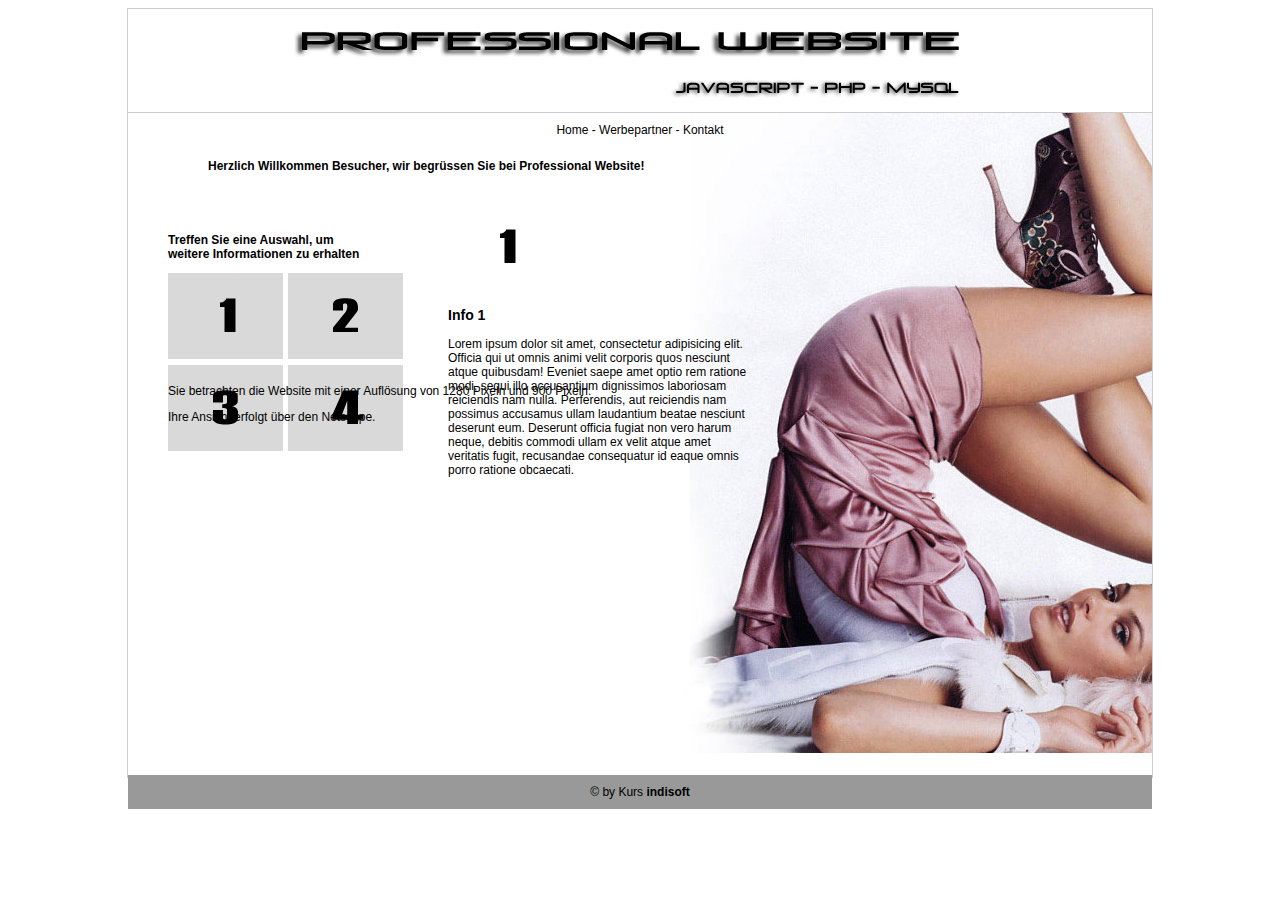
<file: index.html>
<!DOCTYPE html>
<html xmlns="http://www.w3.org/1999/xhtml">
<head>
    <meta charset="UTF-8">
    <meta name="description" content="Professional Website" lang="de" />
    <meta name="author" content="Anna Wietholtz" lang="de" />
    <meta name="creator" content="Selma-Caroline Kannengießer" lang="de" />
    <meta name="robots" content="index, follow" />
    <meta name="viewport" content="width=device-width, initial-scale=1.0, user-scalable=yes" />
    <title>Index</title>
    <link rel="stylesheet" href="css/formatierung.css" type="text/css" media="screen">
    <script type="text/javascript" src="js/functionen.js"></script>
    <script src="js/functionenbild.js"></script>

</head>

<body>
    <!--Logo-->
    <div id="box">

        <div id="logobereich"><img src="logobild/logo.jpg" alt="Professional Website - JS/PHP/MySQL" width="700" height="100" title="Professional Website - JS/PHP/MySQL"></div>

        <!--Navigation-->
        <div id="navibereich"><a href="home.html" title="Home">Home</a> - <a href="werbepartner.html" title="Werbepartner">Werbepartner</a> - <a href="kontakt.html" title="Kontakt">Kontakt</a></div>



        <!--Begrüßung-->
        <div id="eingabebegruessung">
            <script>
                begruessung();
            </script>
        </div>

        <!--NoScript-->
        <div id="inhaltsbereich"><noscript>Javascript ist in Ihrem Browser inaktiv, daher erhalten Sie die Informationen dieser Seite nicht im vollen Umfang. <br> Bitte aktivieren Sie JavaScript!</noscript> <br><br>

            <!--Inhalt-->
            <!--Zahlenbox-->
            <div id="infobereich">
                <p><strong>Treffen Sie eine Auswahl, um <br>weitere Informationen zu erhalten</strong></p>
                <div id="info1">
                    <img src="kleinbilder/eins_inaktiv.jpg" id="box1" alt="box1">
                </div>
                <div id="info2">
                    <img src="kleinbilder/zwei_inaktiv.jpg" id="box2" alt="box2">
                </div>
                <div id="info3">
                    <img src="kleinbilder/drei_inaktiv.jpg" id="box3" alt="box3">
                </div>
                <div id="info4">
                    <img src="kleinbilder/vier_inaktiv.jpg" id="box4" alt="box4">
                </div>

            </div>
            <!--Informationen zu Zahlen-->
            <div id="textbereich">
                <div id="text1">
                    <img src="kleinbilder/eins_aktiv.jpg" id="popup1" alt="eins">
                    <h3>Info 1</h3>
                    <p>Lorem ipsum dolor sit amet, consectetur adipisicing elit. Officia qui ut omnis animi velit corporis quos nesciunt atque quibusdam! Eveniet saepe amet optio rem ratione modi, sequi illo accusantium dignissimos laboriosam reiciendis nam nulla. Perferendis, aut reiciendis nam possimus accusamus ullam laudantium beatae nesciunt deserunt eum. Deserunt officia fugiat non vero harum neque, debitis commodi ullam ex velit atque amet veritatis fugit, recusandae consequatur id eaque omnis porro ratione obcaecati.</p>
                </div>
                <div id="text2">
                    <img src="kleinbilder/zwei_aktiv.jpg" id="popup2" alt="eins">
                    <h3>Info 2</h3>
                    <p>Lorem ipsum dolor sit amet, consectetur adipisicing elit. Officia qui ut omnis animi velit corporis quos nesciunt atque quibusdam! Eveniet saepe amet optio rem ratione modi, sequi illo accusantium dignissimos laboriosam reiciendis nam nulla. Perferendis, aut reiciendis nam possimus accusamus ullam laudantium beatae nesciunt deserunt eum. Deserunt officia fugiat non vero harum neque, debitis commodi ullam ex velit atque amet veritatis fugit, recusandae consequatur id eaque omnis porro ratione obcaecati.</p>
                </div>
                <div id="text3">
                    <img src="kleinbilder/drei_aktiv.jpg" id="popup3" alt="eins">
                    <h3>Info 3</h3>
                    <p>Lorem ipsum dolor sit amet, consectetur adipisicing elit. Officia qui ut omnis animi velit corporis quos nesciunt atque quibusdam! Eveniet saepe amet optio rem ratione modi, sequi illo accusantium dignissimos laboriosam reiciendis nam nulla. Perferendis, aut reiciendis nam possimus accusamus ullam laudantium beatae nesciunt deserunt eum. Deserunt officia fugiat non vero harum neque, debitis commodi ullam ex velit atque amet veritatis fugit, recusandae consequatur id eaque omnis porro ratione obcaecati.</p>
                </div>
                <div id="text4">
                    <img src="kleinbilder/vier_aktiv.jpg" id="popup4" alt="eins">
                    <h3>Info 4</h3>
                    <p>Lorem ipsum dolor sit amet, consectetur adipisicing elit. Officia qui ut omnis animi velit corporis quos nesciunt atque quibusdam! Eveniet saepe amet optio rem ratione modi, sequi illo accusantium dignissimos laboriosam reiciendis nam nulla. Perferendis, aut reiciendis nam possimus accusamus ullam laudantium beatae nesciunt deserunt eum. Deserunt officia fugiat non vero harum neque, debitis commodi ullam ex velit atque amet veritatis fugit, recusandae consequatur id eaque omnis porro ratione obcaecati.</p>
                </div>

            </div>
           
            <!--Auflösung und Browser-->
            <p id="aufloesungstext">
                <script>
                    aufloesung();
                </script>
            </p>
            <p id="browsertext">
                <script>
                    browser();
                </script>
            </p>
        </div>
        <!--Footer-->
        <div id="footerbereich">&copy; by Kurs <strong>indisoft</strong></div>

    </div>
</body></html>
</file>
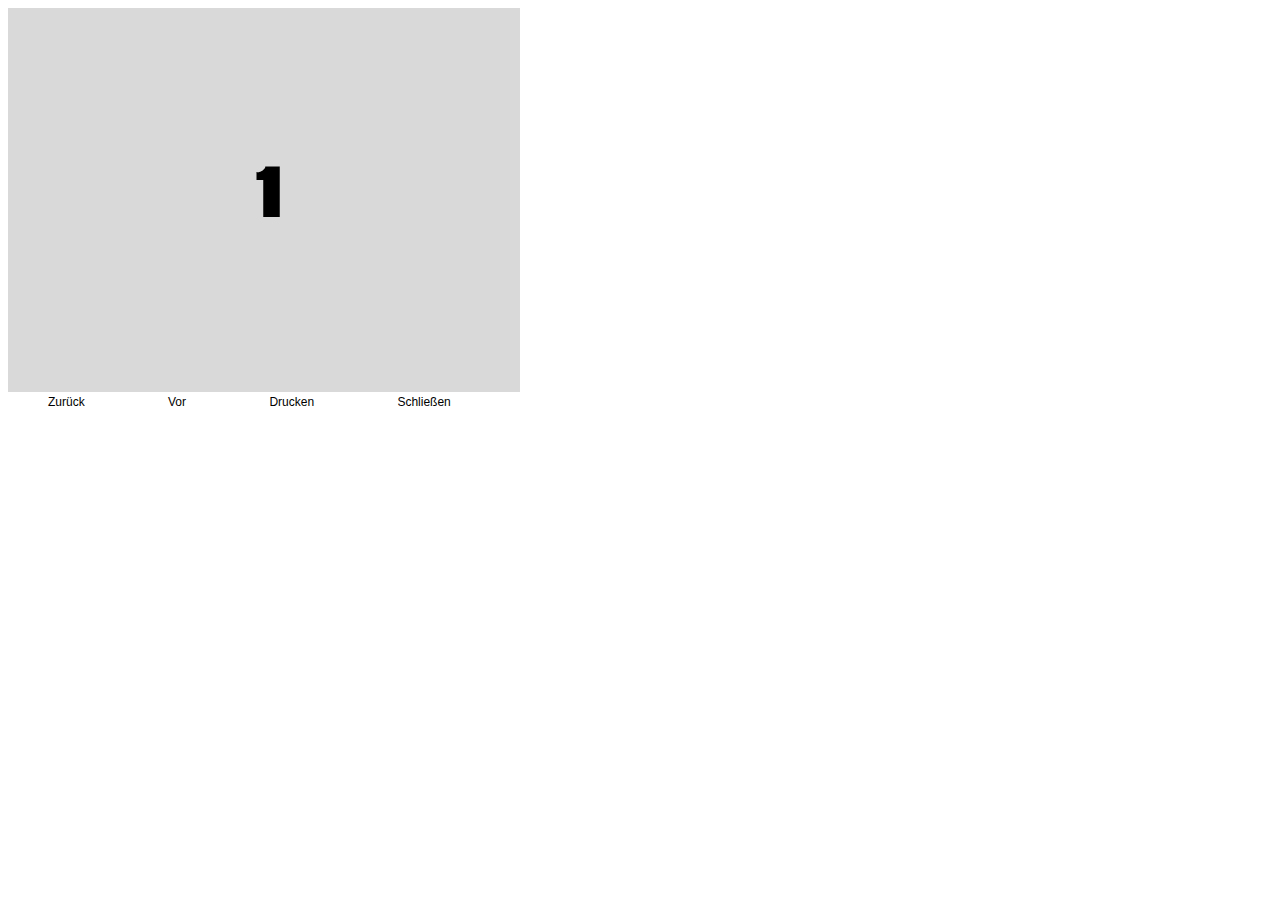
<file: bildangebot1.html>
<!DOCTYPE html>
<html lang="en">
<head>
    <meta charset="UTF-8">
    <title>Bildangebot1</title>
    <link rel="stylesheet" href="css/formatierung.css">
    <script src="js/functionenbild.js"></script>
  
</head>
<body>
   
    <img src="grossbilder/eins.jpg" id="nummer1" alt="Bild Nummer1">
    <br>  
    <a href="bildangebot4.html" id="zurueck">Zurück</a>
    <a href="bildangebot2.html" id="vor">Vor</a>
    <a href="#" id="drucken">Drucken</a>
    <a href="#" id="schliessen">Schließen</a>
  
   <script type="text/javascript">
        window.onload = function() {
            var vor = document.getElementById("vor");
            var schliessen = document.getElementById("schliessen");
            var zurueck = document.getElementById("zurueck");
            var drucken = document.getElementById("drucken");
            vor.onclick = function() {
                history.forward();
            }


            schliessen.onclick = function() {
                window.close();
            }

            zurueck.onclick = function() {
                history.back();
            }

            drucken.onclick = function() {
                window.print();
            }

        }
         </script>
</body>
</html>
</file>
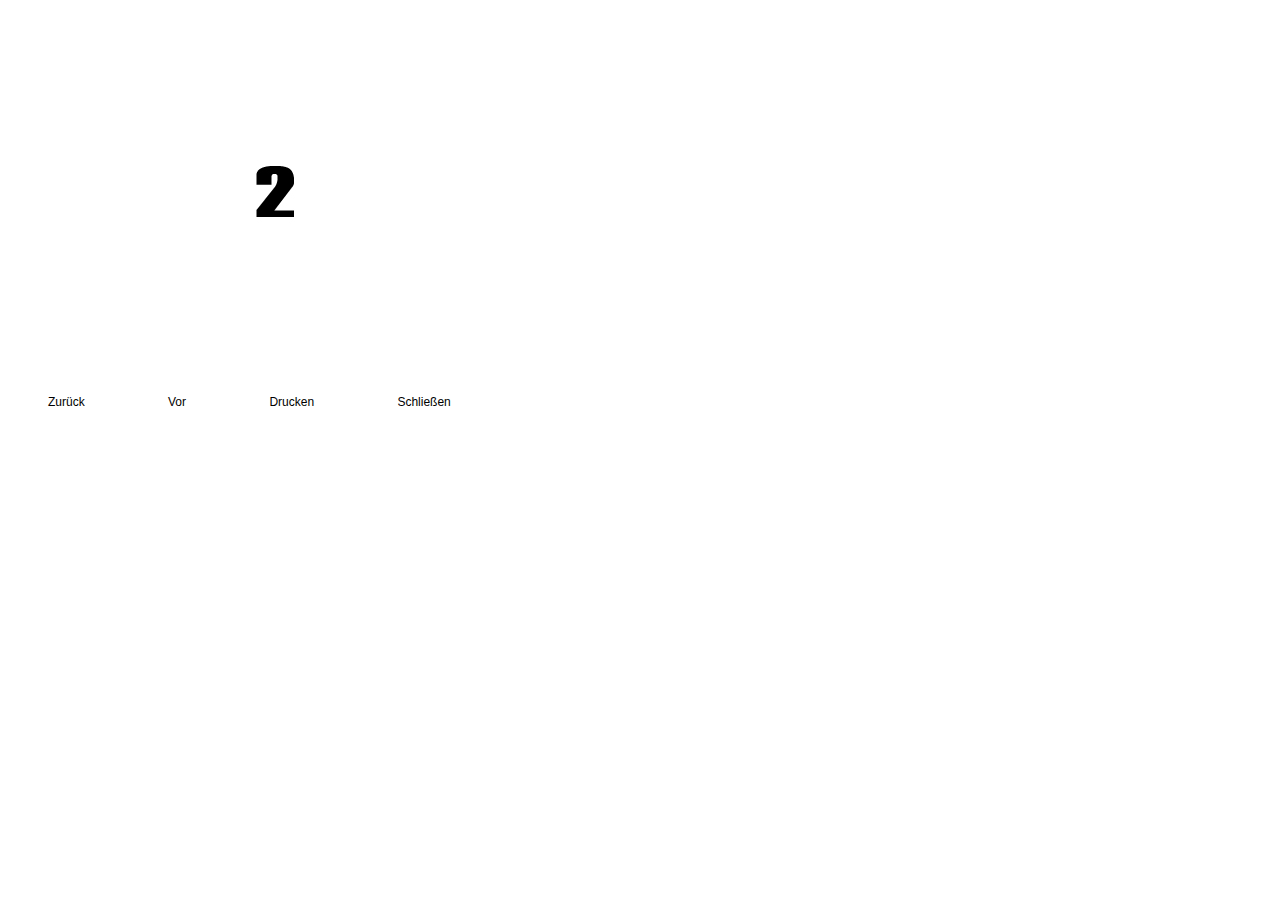
<file: bildangebot2.html>
<!DOCTYPE html>
<html lang="en">
<head>
    <meta charset="UTF-8">
    <title>Bildangebot1</title>
    <link rel="stylesheet" href="css/formatierung.css">
    <script src="js/functionenbild.js"></script>
  
</head>
<body>
   
    <img src="grossbilder/zwei.jpg" id="nummer2" alt="Bild Nummer2">
    <br>  
      <a href="bildangebot1.html" id="zurueck">Zurück</a>
    <a href="bildangebot3.html" id="vor">Vor</a>
    <a href="#" id="drucken">Drucken</a>
    <a href="#" id="schliessen">Schließen</a>
    
    
        <script type="text/javascript">
        window.onload = function() {
            var vor = document.getElementById("vor");
            var schliessen = document.getElementById("schliessen");
            var zurueck = document.getElementById("zurueck");
            var drucken = document.getElementById("drucken");
            vor.onclick = function() {
                history.forward();
            }


            schliessen.onclick = function() {
                window.close();
            }

            zurueck.onclick = function() {
                history.back();
            }

            drucken.onclick = function() {
                window.print();
            }

        }
         </script>
  
</body>
</html>
</file>
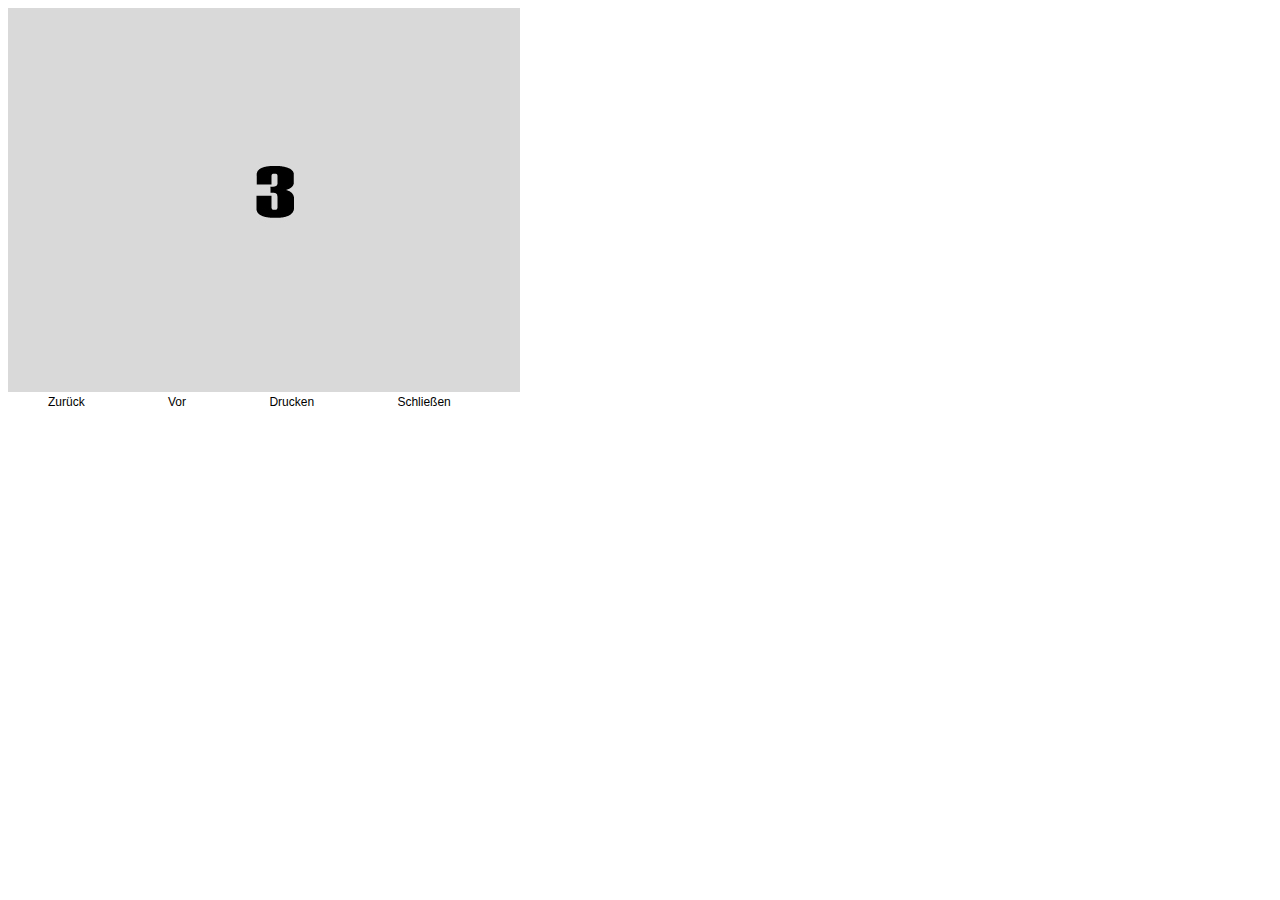
<file: bildangebot3.html>
<!DOCTYPE html>
<html lang="en">
<head>
    <meta charset="UTF-8">
    <title>Bildangebot3</title>
    <link rel="stylesheet" href="css/formatierung.css">
    <script src="js/functionenbild.js"></script>
  
</head>
<body>
   
    <img src="grossbilder/drei.jpg" id="nummer3" alt="Bild Nummer3">
    <br>  
      <a href="bildangebot2.html" id="zurueck">Zurück</a>
    <a href="bildangebot4.html" id="vor">Vor</a>
    <a href="#" id="drucken">Drucken</a>
    <a href="#" id="schliessen">Schließen</a>
    
        <script type="text/javascript">
        window.onload = function() {
            var vor = document.getElementById("vor");
            var schliessen = document.getElementById("schliessen");
            var zurueck = document.getElementById("zurueck");
            var drucken = document.getElementById("drucken");
            vor.onclick = function() {
                history.forward();
            }


            schliessen.onclick = function() {
                window.close();
            }

            zurueck.onclick = function() {
                history.back();
            }

            drucken.onclick = function() {
                window.print();
            }

        }
    </script>
  
</body>
</html>
</file>
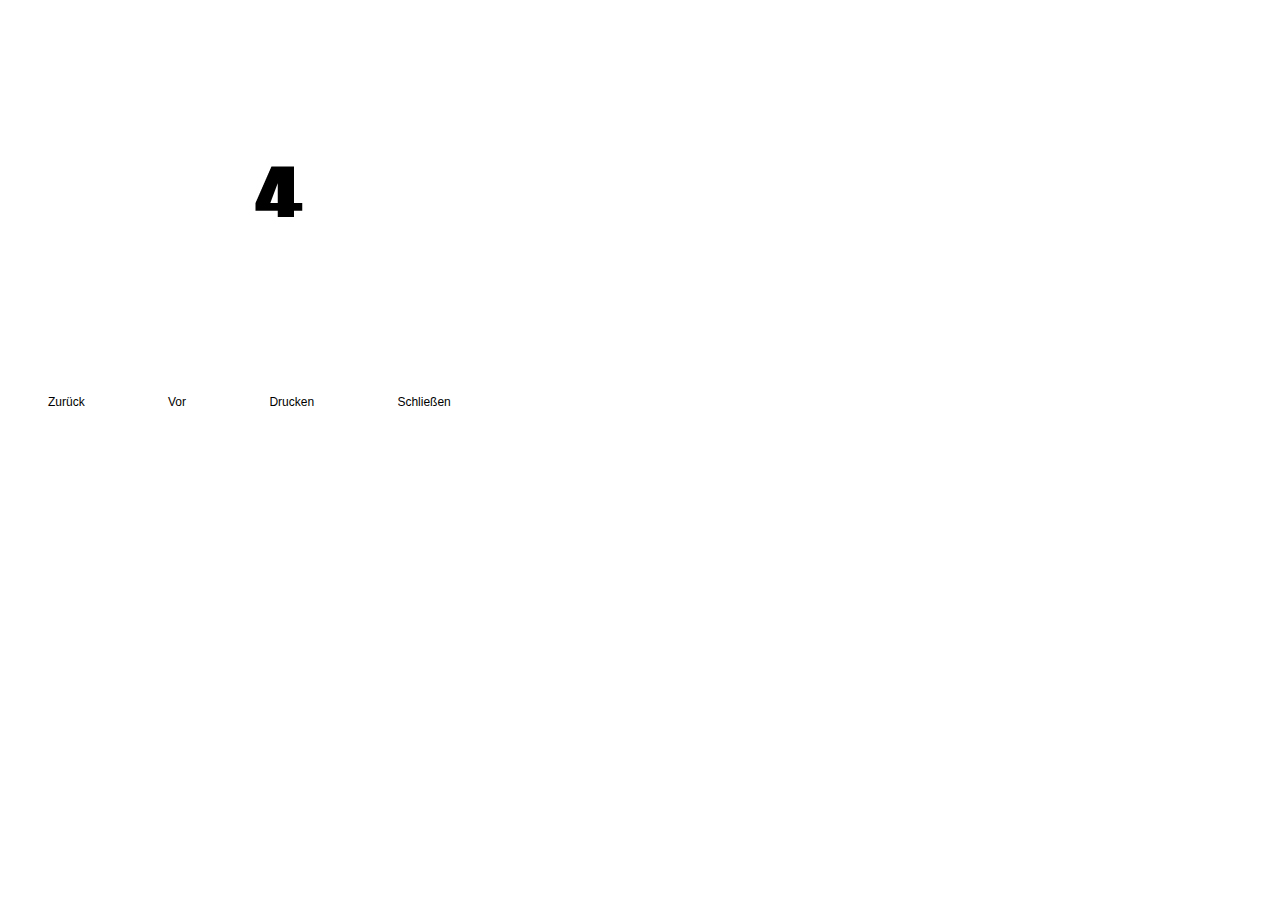
<file: bildangebot4.html>
<!DOCTYPE html>
<html lang="en">

<head>
    <meta charset="UTF-8">
    <title>Bildangebot4</title>
    <link rel="stylesheet" href="css/formatierung.css">
    <script src="js/functionenbild.js"></script>
   

</head>

<body>

    <img src="grossbilder/vier.jpg" id="nummer4" alt="Bild Nummer4">
    <br>
    <a href="bildangebot3.html" id="zurueck">Zurück</a>
    <a href="bildangebot1.html" id="vor">Vor</a>
    <a href="#" id="drucken">Drucken</a>
    <a href="#" id="schliessen">Schließen</a>

    <script type="text/javascript">
        window.onload = function() {
            var vor = document.getElementById("vor");
            var schliessen = document.getElementById("schliessen");
            var zurueck = document.getElementById("zurueck");
            var drucken = document.getElementById("drucken");
            vor.onclick = function() {
                history.forward();
            }


            schliessen.onclick = function() {
                window.close();
            }

            zurueck.onclick = function() {
                history.back();
            }

            drucken.onclick = function() {
                window.print();
            }

        }

    </script>

</body>

</html>
</file>
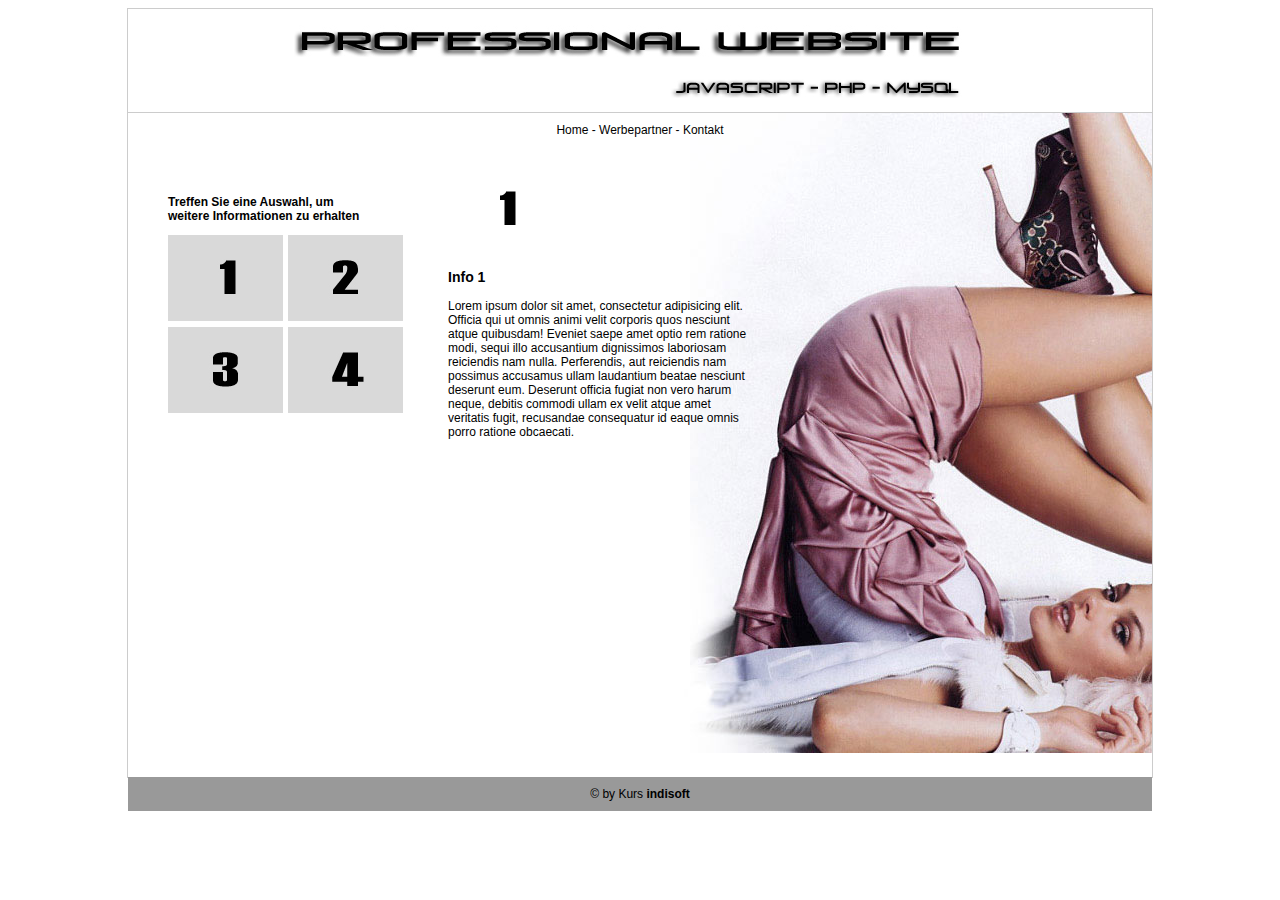
<file: home.html>
<!DOCTYPE html>
<html xmlns="http://www.w3.org/1999/xhtml">
<head>
    <meta charset="UTF-8">
    <meta name="description" content="Professional Website" lang="de" />
    <meta name="author" content="Anna Wietholtz" lang="de" />
    <meta name="creator" content="Selma-Caroline Kannengießer" lang="de" />
    <meta name="robots" content="index, follow" />
    <meta name="viewport" content="width=device-width, initial-scale=1.0, user-scalable=yes" />
    <title>Home</title>
    <link rel="stylesheet" href="css/formatierung_home.css" type="text/css" media="screen">
    <script type="text/javascript" src="js/functionen.js"></script>
    <script src="js/functionenbild.js"></script>

</head>

<body>
   
<!--Logo-->
    <div id="box">

        <div id="logobereich"><img src="logobild/logo.jpg" alt="Professional Website - JS/PHP/MySQL" width="700" height="100" title="Professional Website - JS/PHP/MySQL"></div>
        
<!--Navigation-->
        <div id="navibereich"><a href="home.html" title="Home">Home</a> - <a href="werbepartner.html" title="Werbepartner">Werbepartner</a> - <a href="kontakt.html" title="Kontakt">Kontakt</a></div>



<!--Begrüßung-->
        <div id="eingabebegruessung">
        </div>

<!--NoScript-->
        <div id="inhaltsbereich"><noscript><br><br><br><strong>Javascript ist in Ihrem Browser inaktiv, daher erhalten Sie die Informationen dieser Seite nicht im vollen Umfang. <br> <br> Bitte aktivieren Sie JavaScript!</strong></noscript> <br><br>

<!--Inhalt-->
<!--Zahlenbox-->
            <div id="infobereich">
                <p><strong>Treffen Sie eine Auswahl, um <br>weitere Informationen zu erhalten</strong></p>
                <div id="info1">
                    <img src="kleinbilder/eins_inaktiv.jpg" id="box1" alt="box1">
                </div>
                <div id="info2">
                    <img src="kleinbilder/zwei_inaktiv.jpg" id="box2" alt="box2">
                </div>
                <div id="info3">
                    <img src="kleinbilder/drei_inaktiv.jpg" id="box3" alt="box3">
                </div>
                <div id="info4">
                    <img src="kleinbilder/vier_inaktiv.jpg" id="box4" alt="box4">
                </div>

            </div>
<!--Informationen zu Zahlen-->
            <div id="textbereich">
                <div id="text1">
                   <img src="kleinbilder/eins_aktiv.jpg" id="popup1" alt="eins">
                    <h3>Info 1</h3>
                    <p>Lorem ipsum dolor sit amet, consectetur adipisicing elit. Officia qui ut omnis animi velit corporis quos nesciunt atque quibusdam! Eveniet saepe amet optio rem ratione modi, sequi illo accusantium dignissimos laboriosam reiciendis nam nulla. Perferendis, aut reiciendis nam possimus accusamus ullam laudantium beatae nesciunt deserunt eum. Deserunt officia fugiat non vero harum neque, debitis commodi ullam ex velit atque amet veritatis fugit, recusandae consequatur id eaque omnis porro ratione obcaecati.</p>
                </div>
                <div id="text2">
                   <img src="kleinbilder/zwei_aktiv.jpg" id="popup2" alt="eins">
                    <h3>Info 2</h3>
                    <p>Lorem ipsum dolor sit amet, consectetur adipisicing elit. Officia qui ut omnis animi velit corporis quos nesciunt atque quibusdam! Eveniet saepe amet optio rem ratione modi, sequi illo accusantium dignissimos laboriosam reiciendis nam nulla. Perferendis, aut reiciendis nam possimus accusamus ullam laudantium beatae nesciunt deserunt eum. Deserunt officia fugiat non vero harum neque, debitis commodi ullam ex velit atque amet veritatis fugit, recusandae consequatur id eaque omnis porro ratione obcaecati.</p>
                </div>
                <div id="text3">
                   <img src="kleinbilder/drei_aktiv.jpg" id="popup3" alt="eins">
                    <h3>Info 3</h3>
                    <p>Lorem ipsum dolor sit amet, consectetur adipisicing elit. Officia qui ut omnis animi velit corporis quos nesciunt atque quibusdam! Eveniet saepe amet optio rem ratione modi, sequi illo accusantium dignissimos laboriosam reiciendis nam nulla. Perferendis, aut reiciendis nam possimus accusamus ullam laudantium beatae nesciunt deserunt eum. Deserunt officia fugiat non vero harum neque, debitis commodi ullam ex velit atque amet veritatis fugit, recusandae consequatur id eaque omnis porro ratione obcaecati.</p>
                </div>
                <div id="text4">
                   <img src="kleinbilder/vier_aktiv.jpg" id="popup4" alt="eins">
                    <h3>Info 4</h3>
                    <p>Lorem ipsum dolor sit amet, consectetur adipisicing elit. Officia qui ut omnis animi velit corporis quos nesciunt atque quibusdam! Eveniet saepe amet optio rem ratione modi, sequi illo accusantium dignissimos laboriosam reiciendis nam nulla. Perferendis, aut reiciendis nam possimus accusamus ullam laudantium beatae nesciunt deserunt eum. Deserunt officia fugiat non vero harum neque, debitis commodi ullam ex velit atque amet veritatis fugit, recusandae consequatur id eaque omnis porro ratione obcaecati.</p>
                </div>

            </div>
<!--Auflösung und Browser-->
            <p id="aufloesungstext">

            </p>
            <p id="browsertext">

            </p>
       
        </div>
<!--Footer-->
        <div id="footerbereich">&copy; by Kurs <strong>indisoft</strong></div>

    </div>
</body></html>
</file>
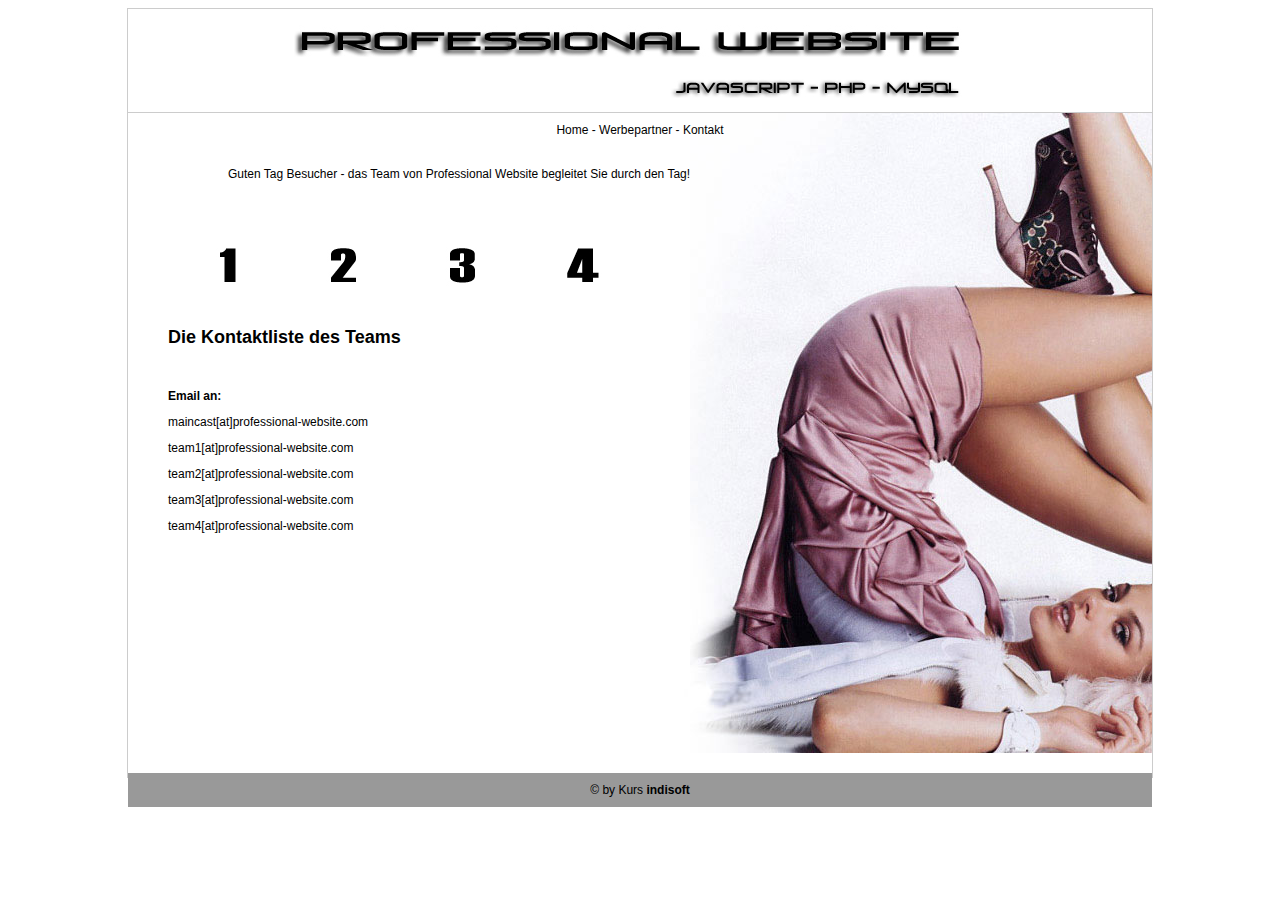
<file: kontakt.html>
<!DOCTYPE html>
<html xmlns="http://www.w3.org/1999/xhtml">

<head>
    <meta charset="utf-8">
    <title>Professional Website - Kontakt</title>

    <link href="css/formatierung_kontakt.css" rel="stylesheet" type="text/css" media="screen">
    <script src="js/functionenko.js"></script>
    <script src="js/lightbox.js"></script>
</head>

<body>
    <div id="box">

        <!--Logo-->
        <div id="logobereich"><img src="logobild/logo.jpg" alt="Professional Website - JS/PHP/MySQL" width="700" height="100" title="Professional Website - JS/PHP/MySQL"></div>

        <!--  Navigation-->
        <div id="navibereich"><a href="home.html" title="Home">Home</a> - <a href="werbepartner.html" title="Werbepartner">Werbepartner</a> - <a href="kontakt.html" title="Kontakt">Kontakt</a></div>

        <!--Begrüßung  -->
        <div id="grussbereich">
        <script> uhrzeit();</script>
        </div>
        <br><br><br>
        <noscript>
            <p style="margin-left: 40px;"><strong>Diese Seite verwendet JavaScript. Wenn Sie diesen Text sehen unterstützt Ihr Browser JavaScript nicht</strong></p>
            <p style="margin-left: 40px;"><strong>Bitte aktivieren Sie JavaScript in Ihrem Browser</strong></p>
        </noscript>
        <div id="inhaltsbereich">

            <!--Bilder-->
            <div id="lightbox">
                <img src="kleinbilder/eins_aktiv.jpg" id="light1" alt="">
                <img src="kleinbilder/zwei_aktiv.jpg" id="light2" alt="">
                <img src="kleinbilder/drei_aktiv.jpg" id="light3" alt="">
                <img src="kleinbilder/vier_aktiv.jpg" id="light4" alt="">




            </div>
            <!--Kontaktliste-->

            <script>
                document.write("<h2>Die Kontaktliste des Teams</h2><br><p><strong>Email an:</strong></p>")
                email("maincast", "professional-website", "com");
                email("team1", "professional-website", "com");
                email("team2", "professional-website", "com");
                email("team3", "professional-website", "com");
                email("team4", "professional-website", "com");

            </script>

            <!--  NoScript-->
            <noscript>

                <h1>Die Kontaktliste des Teams</h1>
                <strong>Email an:</strong>

                <p>maincast[at]professional-website.com</p>
                <p>team1[at]professional-website.com</p>
                <p>team2[at]professional-website.com</p>
                <p>team3[at]professional-website.com</p>
                <p>team4[at]professional-website.com</p>
            </noscript>
        </div>

        <div id="footerbereich">&copy; by Kurs <strong>indisoft</strong>
        </div>

    </div>
</body>

</html>
</file>
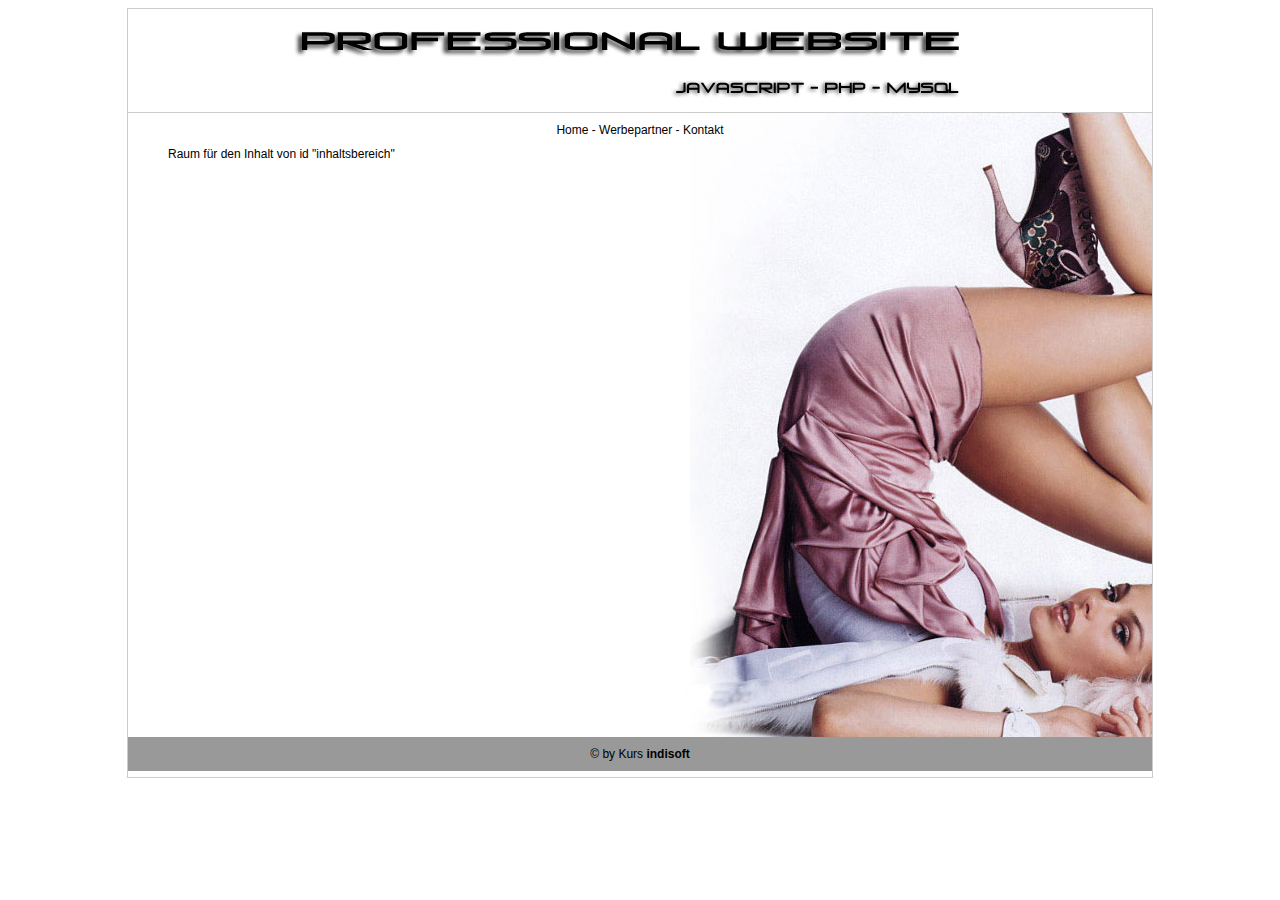
<file: layoutvorlage.html>
﻿<!DOCTYPE html >
<html xmlns="http://www.w3.org/1999/xhtml">
<head>
<meta charset="utf-8">
<title>Professional Website - Home</title>

<link href="css/formatierung.css" rel="stylesheet" type="text/css" media="screen">
</head>

<body>
<div id="box">

  <div id="logobereich"><img src="logobild/logo.jpg" alt="Professional Website - JS/PHP/MySQL" width="700" height="100" title="Professional Website - JS/PHP/MySQL"></div>
  
  <div id="navibereich"><a href="#" title="Home">Home</a> - <a href="#" title="Werbepartner">Werbepartner</a> - <a href="#" title="Kontakt">Kontakt</a></div>
  
  <div id="inhaltsbereich">Raum für den Inhalt von  id "inhaltsbereich"</div>
  
  <div id="footerbereich">&copy; by Kurs <strong>indisoft</strong></div>
  
</div>
</body>
</html>
</file>
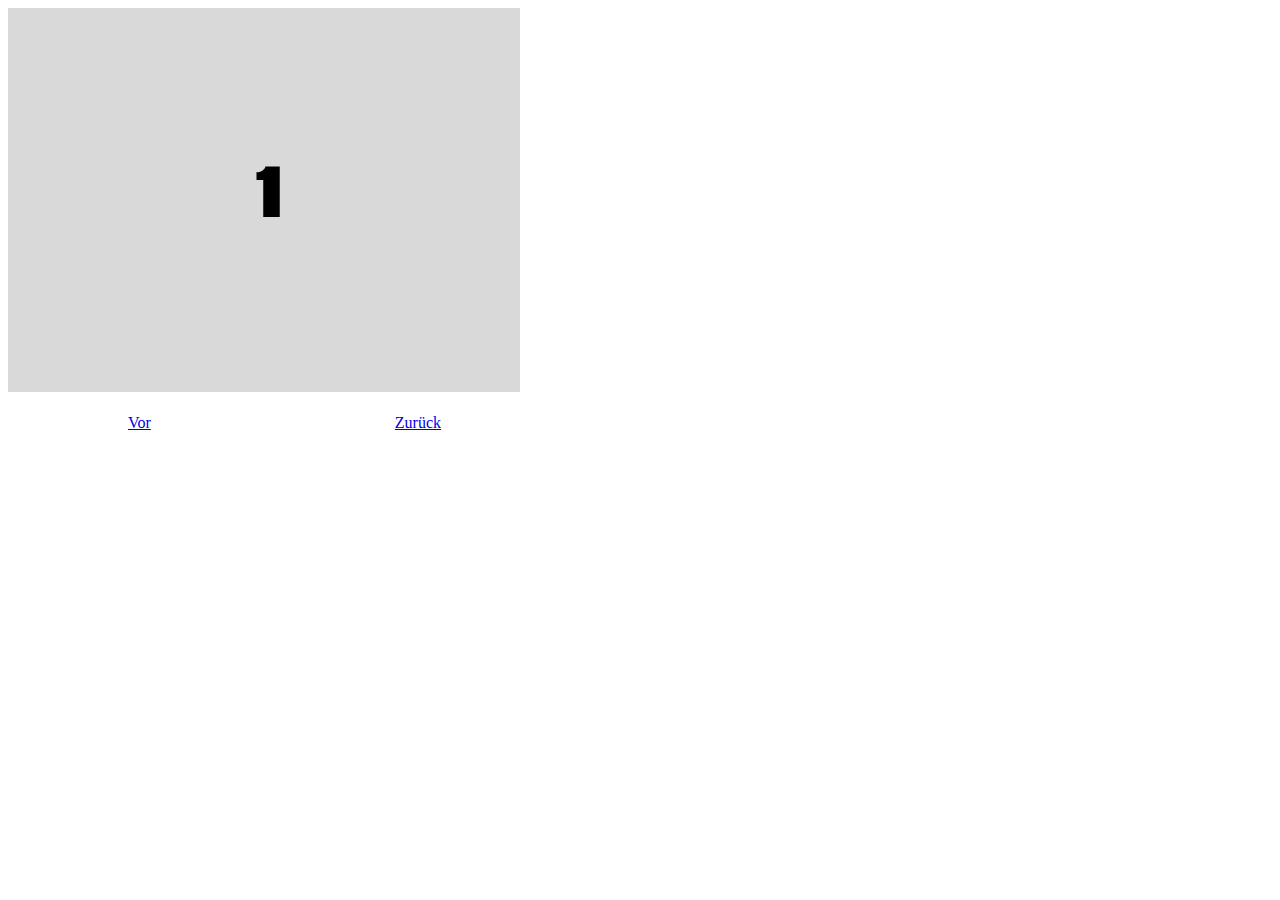
<file: lightbox1.html>
<!DOCTYPE html>
<html lang="en">
<head>
    <meta charset="UTF-8">
    <title>Lightbox 1</title>
</head>
<body>
    <img src="grossbilder/eins.jpg" alt="">
    <br><br>
    <a href="lightbox2.html" style="padding:120px;">Vor</a>
    <a href="lightbox4.html"  style="padding:120px;">Zurück</a>
</body>
</html>
</file>
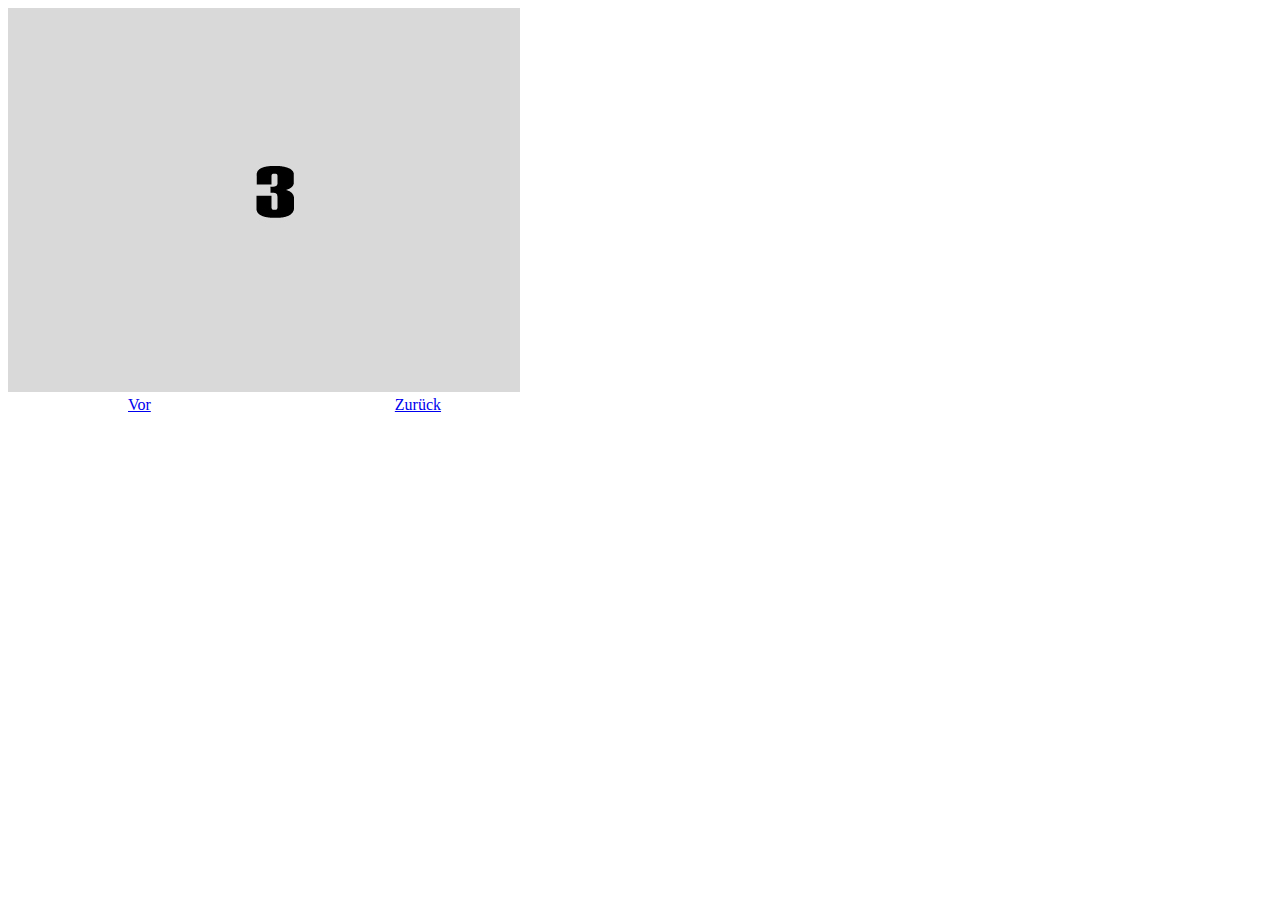
<file: lightbox3.html>
<!DOCTYPE html>
<html lang="en">
<head>
    <meta charset="UTF-8">
    <title>Lightbox 3</title>
</head>
<body>
    <img src="grossbilder/drei.jpg"alt=""><br>
    <a href="lightbox4.html" style="padding:120px">Vor</a>
    <a href="lightbox2.html" style="padding: 120px">Zurück</a>
</body>
</html>
</file>
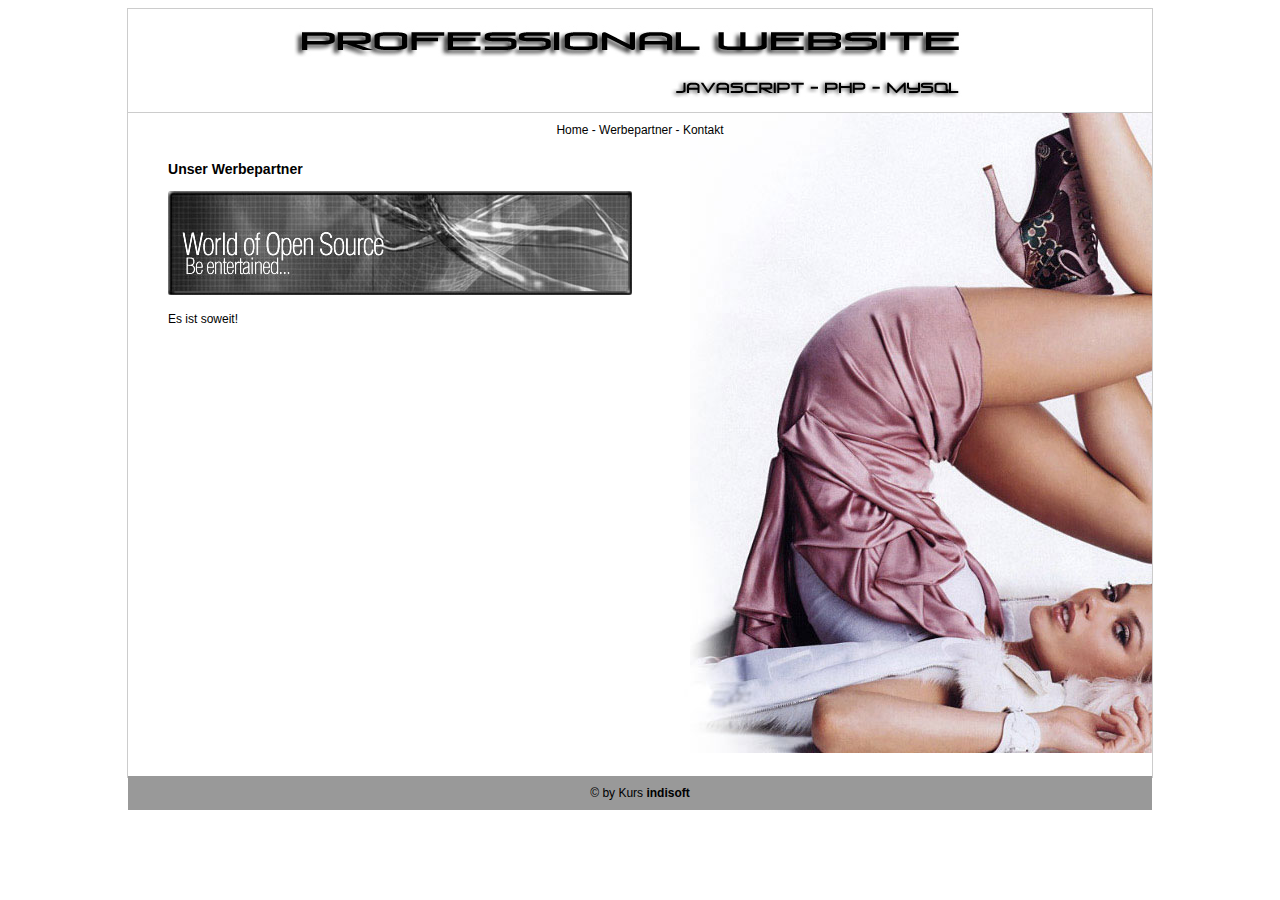
<file: werbepartner.html>
<!DOCTYPE html>
<html xmlns="http://www.w3.org/1999/xhtml">

<head>
    <meta charset="utf-8">
    <title>Professional Website - Werbepartner</title>

    <link href="css/formatierung_werbung.css" rel="stylesheet" type="text/css" media="screen">
    <script src="js/functionenwerbe.js"></script>
</head>

<body>
    <div id="box">

<!--Logo-->
        <div id="logobereich"><img src="logobild/logo.jpg" alt="Professional Website - JS/PHP/MySQL" width="700" height="100" title="Professional Website - JS/PHP/MySQL"></div>

<!--Navigation-->
        <div id="navibereich"><a href="home.html" title="Home">Home</a> - <a href="werbepartner.html" title="Werbepartner">Werbepartner</a> - <a href="kontakt.html" title="Kontakt">Kontakt</a></div>


<!-- zufälliges Werbebild-->
        <div id="inhaltsbereich">
            <div id="links">
                <h3>Unser Werbepartner</h3>
                <img src="" id="werbebild" alt="">

               <br><br>

                
<!--    zufälliger Werbeslogan            -->
                <div id="werbeslogan">
           
                </div>
                
<!--NoScript-->
                <div id="bildbereich"><noscript>
                        <img src="werbebanner/banner1.jpg" alt="">
                        <img src="werbebanner/banner2.jpg" alt=""> <br>
                        <img src="werbebanner/banner3.jpg" alt="">
                        <img src="werbebanner/banner4.jpg" alt=""> <br>
                        <img src="werbebanner/banner5.jpg" alt="">
                        <img src="werbebanner/banner6.jpg" alt=""> <br>
                        <img src="werbebanner/banner7.jpg" alt="">
                        <p><strong>Unser Angebot für Sie:</strong> <br> <br>
                            Es ist soweit! <br>
                            Das Portal geht online! <br>
                            Skriptsprachen im Zusammenspiel! <br>
                            Erleben und entdecken Sie die Welt des WWW
                            Aktuelle News, Informationen und vieles mehr...! <br> <br>
                            <img src="grossbilder/werbungPic.jpg" alt="">
                    </noscript></div>
                    <br>

<!--bewegter Werbebanner                    -->
    <div id="werbung">
           <img src="grossbilder/werbungPic.jpg" id="werbebanner" alt=""></div>
            </div>
        </div>

        <div id="footerbereich">&copy; by Kurs <strong>indisoft</strong></div>

    </div>
</body>

</html>
</file>
<file: css/formatierung.css>
@charset "utf-8";
/* CSS Document */

body {
    font-family: Verdana, Geneva, sans-serif;
    font-size: 12px;
    overflow: hidden;
}

/*Hyperlinks*/
a {
    color: #000;
    text-decoration: none;
}

a:hover {
    text-decoration: underline;
}

/*Bilder allgemein*/
img {
    border: none
}

/*Boxen */
#box {
    margin: auto;
    height: 768px;
    width: 1024px;
    background-image: url(../logobild/logo_hg.jpg);
    background-repeat: no-repeat;
    background-position: 50px -120px;
    border: 1px solid #CCC;
}

#box #logobereich {
    border-bottom: 1px solid #CCC;
    background-color: #FFF;
    text-align: center;
}

#box #navibereich {
    text-align: center;
    padding-top: 10px;
    padding-bottom: 10px;
}

#box #inhaltsbereich {
    height: 600px;
}

#box #footerbereich {
    text-align: center;
    background-color: #999;
    padding-top: 10px;
    padding-bottom: 10px;
     margin-top: -10px;
}


/*Home*/
#infobereich {
    width: 250px;
    margin-top: 20px;
}

#info1 {
    width: 115px;
}

#info2 {
    width: 115px;
    margin-top: -89px;
    margin-left: 120px;
}

#info3 {
    width: 115px;
    margin-top: 3px;
}

#info4 {
    width: 115px;
    margin-left: 120px;
    margin-top: -89px;
}


#eingabebegruessung,
#inhaltsbereich,
#textbereich {
    margin-left: 40px;
}

#textbereich {
    margin-top: -250px;
    margin-left: 280px;
    margin-right: 400px;
}

#text2 {
    margin-top: -315px;
    visibility: hidden;
}

#text3 {
    margin-top: -325px;
    visibility: hidden;
}

#text4 {
    margin-top: -320px;
    visibility: hidden;
}

/*Home Pop-Up*/
#vor,
#zurueck,
#drucken,
#schliessen {
    padding: 40px;
}
</file>
<file: css/formatierung_home.css>
@charset "utf-8";
/* CSS Document */

body {
    font-family: Verdana, Geneva, sans-serif;
    font-size: 12px;
    overflow: hidden;
}

/*Hyperlinks*/
a {
    color: #000;
    text-decoration: none;
}

a:hover {
    text-decoration: underline;
}

/*Bilder allgemein*/
img {
    border: none
}

/*Boxen */
#box {
    margin: auto;
    height: 768px;
    width: 1024px;
    background-image: url(../logobild/logo_hg.jpg);
    background-repeat: no-repeat;
    background-position: 50px -120px;
    border: 1px solid #CCC;
}

#box #logobereich {
    border-bottom: 1px solid #CCC;
    background-color: #FFF;
    text-align: center;
}

#box #navibereich {
    text-align: center;
    padding-top: 10px;
    padding-bottom: 10px;
}

#box #inhaltsbereich {
    height: 600px;
}

#box #footerbereich {
    text-align: center;
    background-color: #999;
    padding-top: 10px;
    padding-bottom: 10px;
    margin-top: 30px;
    
}


/*Home*/
#infobereich {
    width: 250px;
    margin-top: 20px;
}

#info1 {
    width: 115px;
}

#info2 {
    width: 115px;
    margin-top: -89px;
    margin-left: 120px;
}

#info3 {
    width: 115px;
    margin-top: 3px;
}

#info4 {
    width: 115px;
    margin-left: 120px;
    margin-top: -89px;
}


#eingabebegruessung,
#inhaltsbereich,
#textbereich {
    margin-left: 40px;
}

#textbereich {
    margin-top: -250px;
    margin-left: 280px;
    margin-right: 400px;
}

#text2 {
    margin-top: -315px;
    visibility: hidden;
}

#text3 {
    margin-top: -325px;
    visibility: hidden;
}

#text4 {
    margin-top: -320px;
    visibility: hidden;
}

/*Home Pop-Up*/
#vor,
#zurueck,
#drucken,
#schliessen {
    padding: 40px;
}
</file>
<file: css/formatierung_kontakt.css>
body {
    font-family: Verdana, Geneva, sans-serif;
    font-size: 12px;
    overflow: hidden;
}

/*Hyperlinks*/
a {
    color: #000;
    text-decoration: none;
}

a:hover {
    text-decoration: underline;
}

/*Bilder allgemein*/
img {
    border: none
}

/*Boxen */
#box {
    margin: auto;
    height: 768px;
    width: 1024px;
    background-image: url(../logobild/logo_hg.jpg);
    background-repeat: no-repeat;
    background-position: 50px -120px;
    border: 1px solid #CCC;
}

#box #logobereich {
    border-bottom: 1px solid #CCC;
    background-color: #FFF;
    text-align: center;
}

#box #navibereich {
    text-align: center;
    padding-top: 10px;
    padding-bottom: 10px;
}

#box #inhaltsbereich {
    height: 600px;
    margin-left: 40px;
}

#box #footerbereich {
    text-align: center;
    background-color: #999;
    padding-top: 10px;
    padding-bottom: 10px;
    margin-top: -50px;
}

/*Kontakt*/
#grussbereich {
    margin-left: 100px;
    margin-top: 20px;
}
</file>
<file: css/formatierung_werbung.css>
body {
    font-family: Verdana, Geneva, sans-serif;
    font-size: 12px;
    overflow: hidden;
}

/*Hyperlinks*/
a {
    color: #000;
    text-decoration: none;
}

a:hover {
    text-decoration: underline;
}

/*Bilder allgemein*/
img {
    border: none
}

/*Boxen */
#box {
    margin: auto;
    height: 768px;
    width: 1024px;
    background-image: url(../logobild/logo_hg.jpg);
    background-repeat: no-repeat;
    background-position: 50px -120px;
    border: 1px solid #CCC;
}

#box #logobereich {
    border-bottom: 1px solid #CCC;
    background-color: #FFF;
    text-align: center;
}

#box #navibereich {
    text-align: center;
    padding-top: 10px;
    padding-bottom: 10px;
}

#box #inhaltsbereich {
    height: 600px;
    margin-left: 40px;
}

#box #footerbereich {
    text-align: center;
    background-color: #999;
    padding-top: 10px;
    padding-bottom: 10px;
    margin-top: 15px;
}
/*Werbebereich Noscript*/
#bildbereich img {
    width: 18%;
}

/*Werbebanner*/
#werbung {
    position: relative;
    top: -390px;
}

#werbebanner {
    position: absolute;
    top: -710px;
}
</file>
